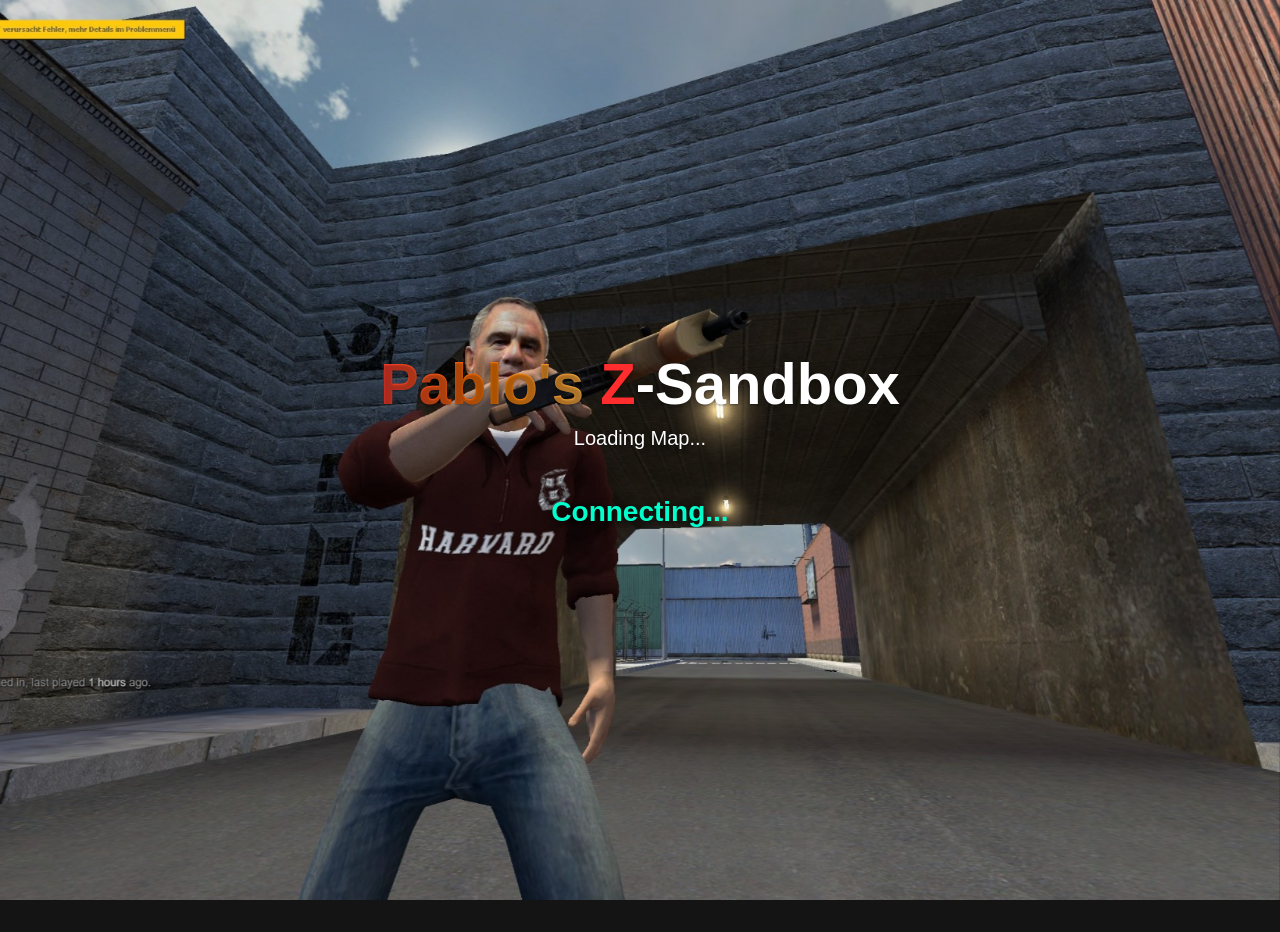
<file: index.html>
<!DOCTYPE html>
<html lang="en">
<head>
  <meta charset="UTF-8">
  <title>Pablo's Z-Sandbox</title>
  <link rel="stylesheet" href="style.css">
</head>
<body>
  <div class="background1" id="1"></div>
  <div class="background2" id="2"></div>
  <div id="load"></div>

  <div id="top-container">
    <div id="servername">
      <span class="pablos">Pablo's</span>
      <span class="z">Z</span><span class="city">-Sandbox</span>
    </div>
    <div id="mapname">Loading Map...</div>
  </div>

  <div id="bottom">
    <p id="textstatus">Connecting...</p>
    <div id="history"></div>
  </div>

  <script src="script.js"></script>
</body>
</html>
</file>
<file: style.css>
* {
  margin: 0;
  padding: 0;
  text-shadow: 0 1px 2px rgba(0,0,0,0.33);
  font-family: Arial, Helvetica, sans-serif;
  color: white;
  overflow: hidden;
}

body {
  background-color: rgb(20, 20, 20);
  width: 100vw;
  height: 100vh;
}

/* --- Hintergründe --- */
.background1, .background2 {
  position: absolute;
  background-position: center center;
  background-repeat: no-repeat;
  width: 100vw;
  height: 100vh;
  background-size: cover;
  z-index: -1;
}

#load {
  width: 512px;
  height: 512px;
  position: absolute;
  background-repeat: no-repeat;
  background-size: cover;
  z-index: -1;
  opacity: 0;
}

/* --- Oberer Bereich (Titel) --- */
#top-container {
  height: 50%;
  display: flex;
  flex-direction: column;
  justify-content: flex-end;
  padding-bottom: 2em;
}

#servername {
  text-align: center;
  font-size: 58px;
  font-weight: 900;
  text-shadow: 0 2px 18px rgba(0,0,0,0.70);
}

.pablos {
  background: linear-gradient(90deg, #ff3b30 0%, #ff7a00 55%, #ffb347 100%);
  -webkit-background-clip: text;
  background-clip: text;
  color: transparent;
}

.z { color: #ff2d2d; }
.city { color: #ffffff; }

#mapname {
  text-align: center;
  font-size: 20px;
  margin-top: 10px;
}

/* --- Unterer Bereich (Downloads) --- */
#bottom {
  height: 50%;
  position: relative;
}

#textstatus {
  text-align: center;
  font-size: 28px;
  font-weight: bold;
  color: #00ffcc; /* Aktueller Download in Farbe */
  margin-top: 0.5em;
  text-shadow: 0 2px 10px rgba(0, 0, 0, 0.9);
}

#history {
  width: 100%;
  position: relative;
  top: 1.5em;
  display: flex;
  flex-direction: column;
  align-items: center;
}

.log {
  font-size: 20px;
  text-align: center;
  margin-bottom: 6px;
  white-space: nowrap;
  font-weight: bold;
  transition: opacity 0.2s ease-in-out; /* Weicher Übergang beim Fade */
}
</file>
